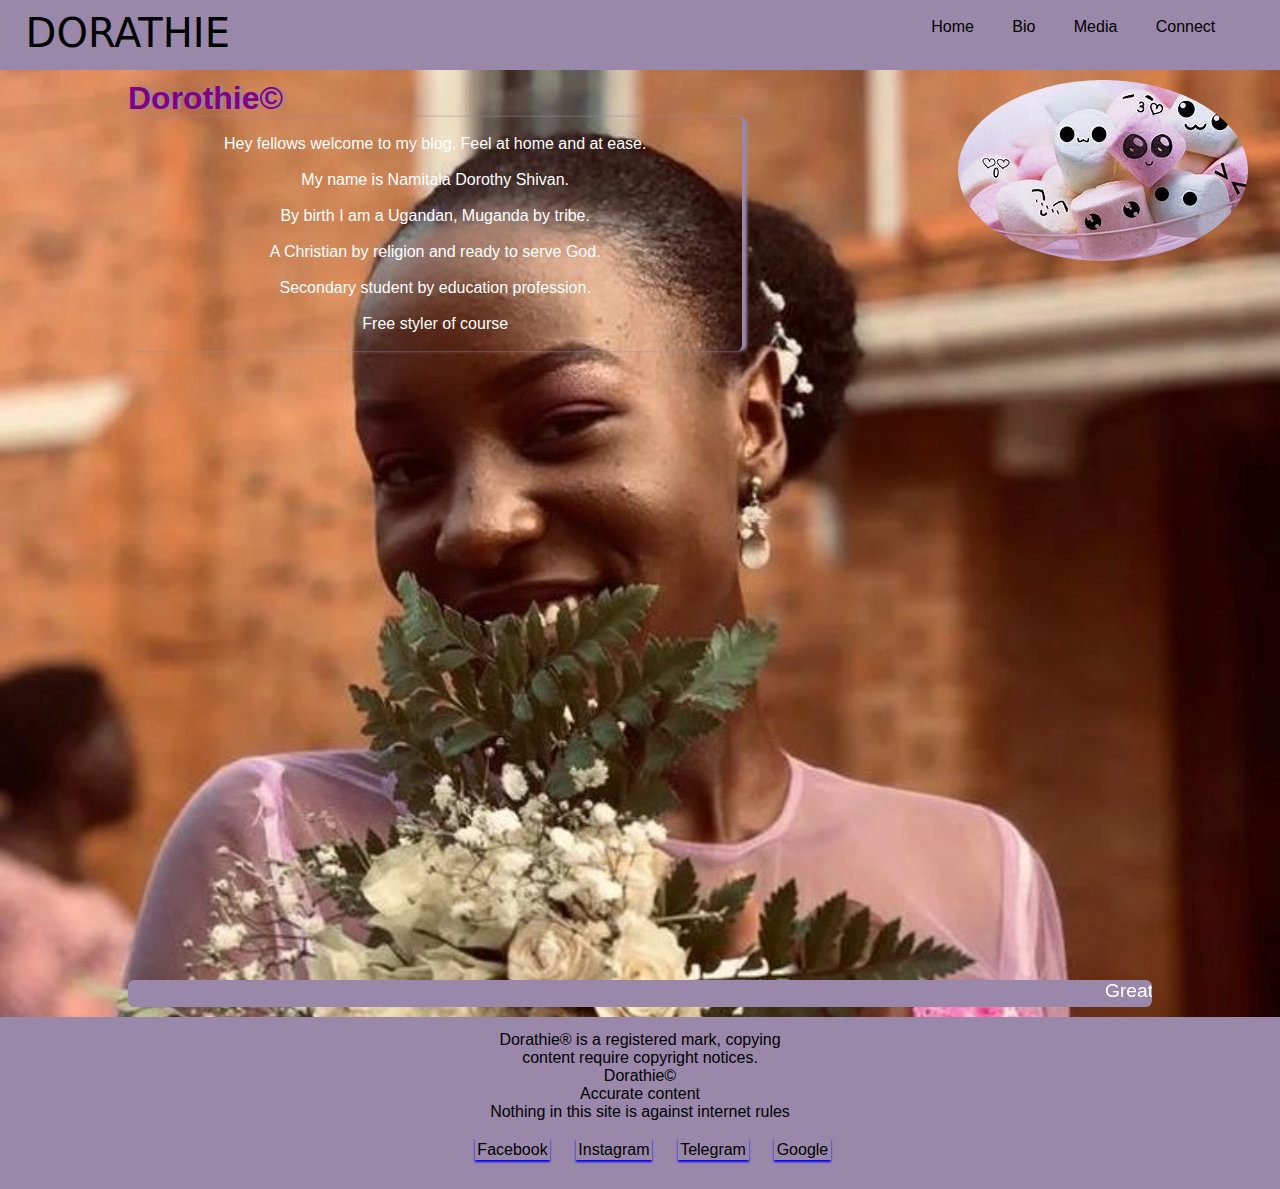
<file: index.html>
<!DOCTYPE html>
<html lang="en">
<head>
    <meta charset="UTF-8">
    <meta name="viewport" content="width=device-width, initial-scale=1.0">
    <title>Dorathie Showcase</title>
    <link rel="stylesheet" href="style.css">
    <link rel="shortcut icon" href="Dorothie.png" type="image/x-icon">
    <audio autoplay src="mixkit-raising-me-higher-34.mp3"></audio>
</head>
<body class="intro_body">
    <script src="script.js"></script>

    <header class="nav_bar">
        <div class="container">
            <div class="subcontainer">
                <h1 class="logo">DORATHIE</h1>
                <div id="tab" class="nav">
                    <a href="index.html">Home</a>
                    <a href="bio.html">Bio</a>
                    <a href="media.html">Media</a>
                    <a href="connect.html">Connect</a>
                </div><br>

                <div id="ham_one" onclick="open_tab()" class="hamburger">
                    <span id="bar1" class="bar"></span>
                    <span id="bar2" class="bar"></span>
                    <span id="bar3" class="bar"></span>
                </div>
                
            </div>
        </div>
    </header>

    <div class="main">
        <div class="container">
            <div class="subcontainer2">
                <div class="content">
                    <h1 class="top_head">Dorothie&copy</h1>
                    <img class="pic_mash" src="back_dolls.jpg" alt="Mashmellos">
                    <div class="mdata">
                        <br>
                        <p class="top_para">Hey fellows welcome to my blog. Feel at home and at ease.</p>
                        <br>
                        <p>My name is Namitala Dorothy Shivan.</p>
                        <br>
                        <p>By birth I am a Ugandan, Muganda by tribe.</p>
                        <br>
                        <p>A Christian by religion and ready to serve God.</p>
                        <br>
                        <p>Secondary student by education profession.</p>
                        <br>
                        <p>Free styler of course</p><br>
                    </div>
                    <br>
                    
                   
                </div>
                <div class="home_marq">
                    <marquee>Great welcome to my blog, enjoy surfing my content. I Shivan I've tried to present atleast half of my life.</marquee>
                </div>
            </div>
        </div>
    </div>
    
    <footer class="footer_note">
        <section  class="footer_data">Dorathie&reg is a registered mark, copying content require copyright notices. <br> Dorathie&copy <br> Accurate content <br> Nothing in this site is against internet rules</section>
        <br>
        <div class="footer_links">
            <a href="https://www.facebook.com">Facebook</a><a href="https://www.instagram.com">Instagram</a><a href="https://telegram.com">Telegram</a><a href="https://www.google.com">Google</a>
        </div><br>
    </footer>
   

</body>
</html>
</file>
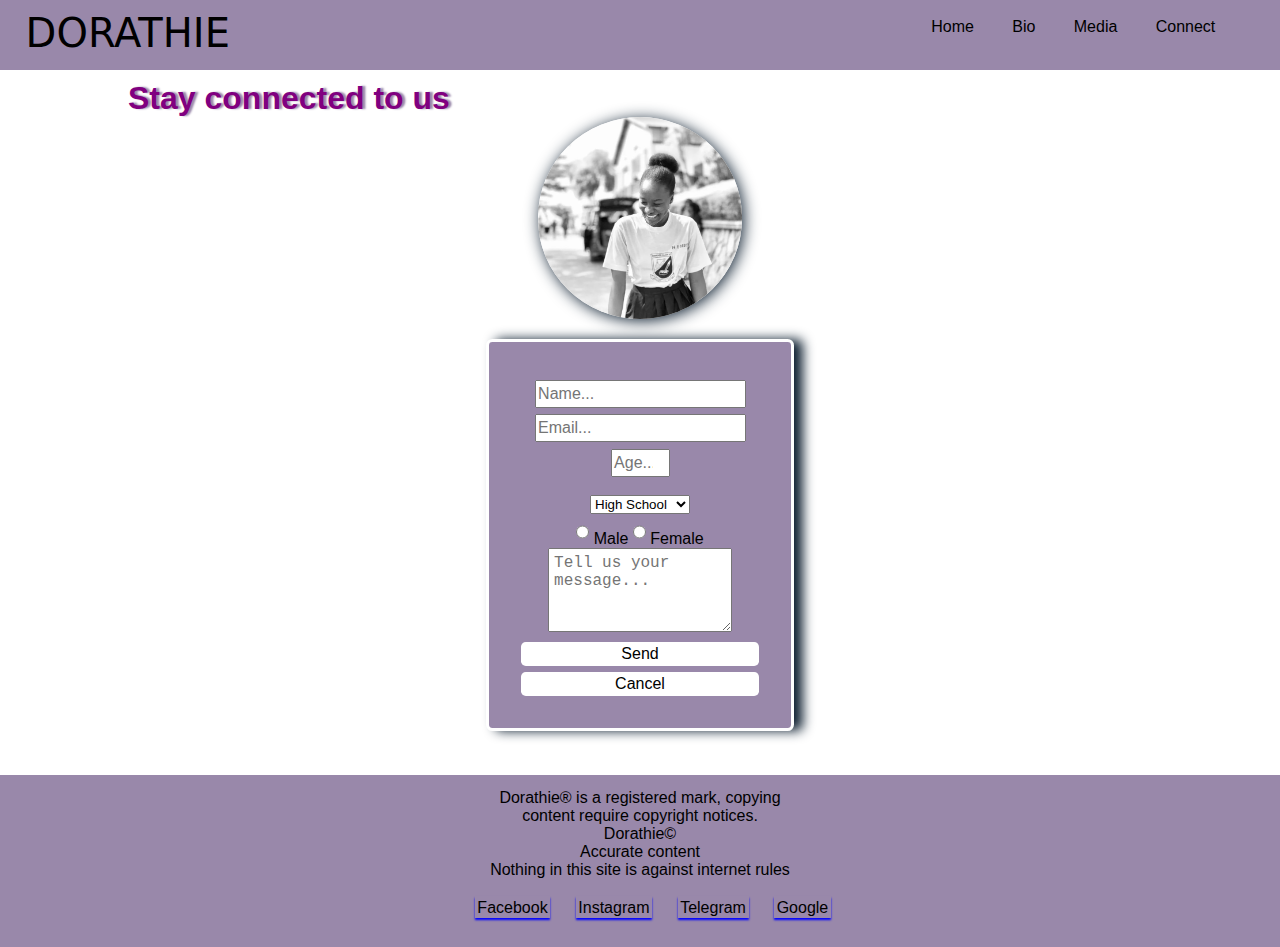
<file: connect.html>
<!DOCTYPE html>
<html lang="en">
<head>
    <meta charset="UTF-8">
    <meta name="viewport" content="width=device-width, initial-scale=1.0">
    <title>Dorathie/Connect</title>
    <link rel="stylesheet" href="style.css">
    <link rel="shortcut icon" href="Dorothie.png" type="image/x-icon">
</head>
<body>
    <script src="script.js"></script>

    <header class="nav_bar">
        <div class="container">
            <div class="subcontainer">
                <h1 class="logo">DORATHIE</h1>
                <div id="tab" class="nav">
                    <a href="index.html">Home</a>
                    <a href="bio.html">Bio</a>
                    <a href="media.html">Media</a>
                    <a href="connect.html">Connect</a>
                </div><br>

                <div id="ham_one" onclick="open_tab()" class="hamburger">
                    <span id="bar1" class="bar"></span>
                    <span id="bar2" class="bar"></span>
                    <span id="bar3" class="bar"></span>
                </div>
                
            </div>
        </div>
    </header>

    <div class="main">
        <div class="container">
            <div class="subcontainer">
                <h1 class="top_head">Stay connected to us</h1>
                <img class="connect_img" src="Dorothie.png" alt="Namitala">
                <div class="form">
                    <form action="https://getform.io/f/lakmrrea" method="POST">
                        <input type="text" placeholder="Name..." name="name" required spellcheck="false"><br>
                        <input type="email" placeholder="Email..." name="email" required spellcheck="true"><br>
                        <input type="number" name="age" min="14" max="20" placeholder="Age..." required><br><br>
                        <select name="class" id="class">
                            <option value="primary">Primary</option>
                            <option value="High school" selected>High School</option>
                            <option value="University">University</option>
                            <option value="None">Not in school</option>
                        </select><br>
                        <input type="radio" name="gender" value="male"> Male <input type="radio" name="gender" value="female"> Female <br>
                        <textarea name="message" id="message" cols="20" rows="5" placeholder="Tell us your message..."></textarea><br>

                        <input class="take_message" type="submit" value="Send"> <br><input class="take_message" type="reset" value="Cancel">
                    </form><br>
                </div>
            </div>
        </div>
    </div>
    
    <footer class="footer_note">
        <section  class="footer_data">Dorathie&reg is a registered mark, copying content require copyright notices. <br> Dorathie&copy <br> Accurate content <br> Nothing in this site is against internet rules</section>
        <br>
        <div class="footer_links">
            <a href="https://www.facebook.com">Facebook</a><a href="https://www.instagram.com">Instagram</a><a href="https://telegram.com">Telegram</a><a href="https://www.google.com">Google</a>
        </div><br>
    </footer>

</body>
</html>
</file>
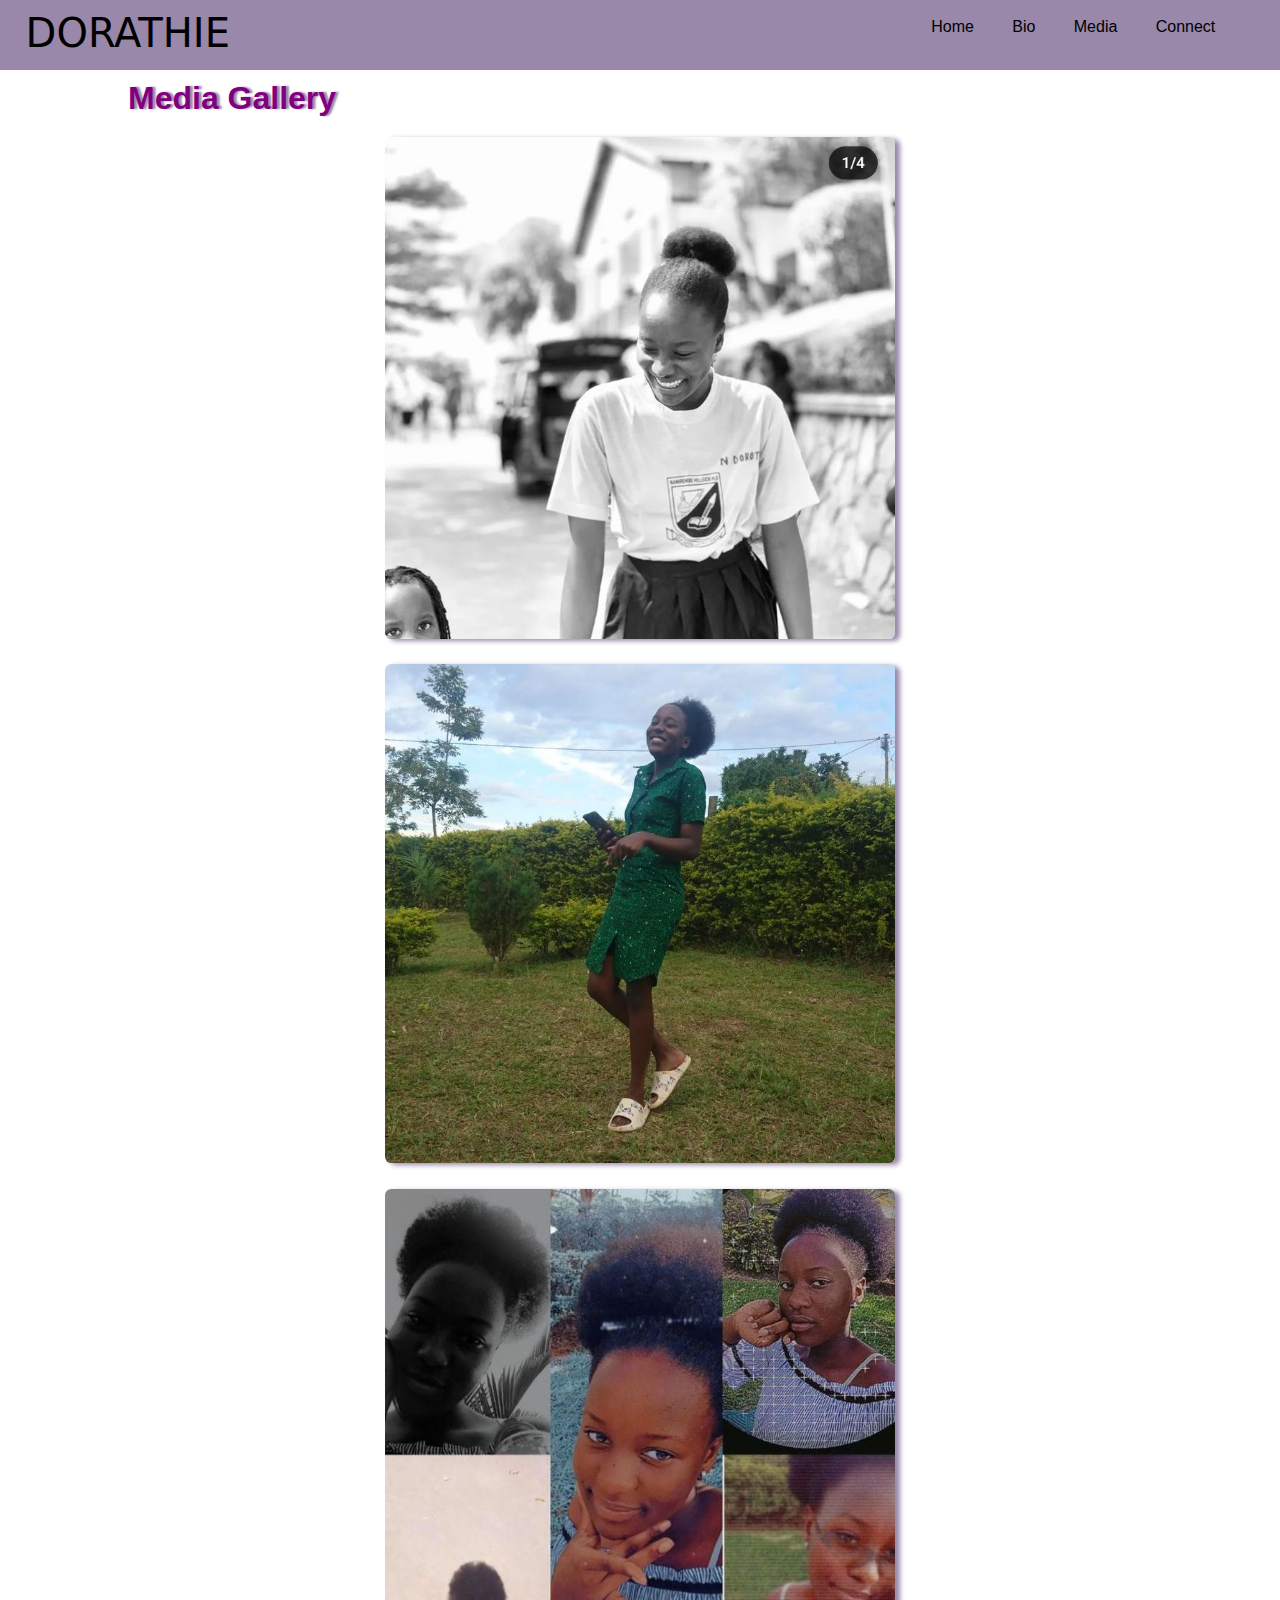
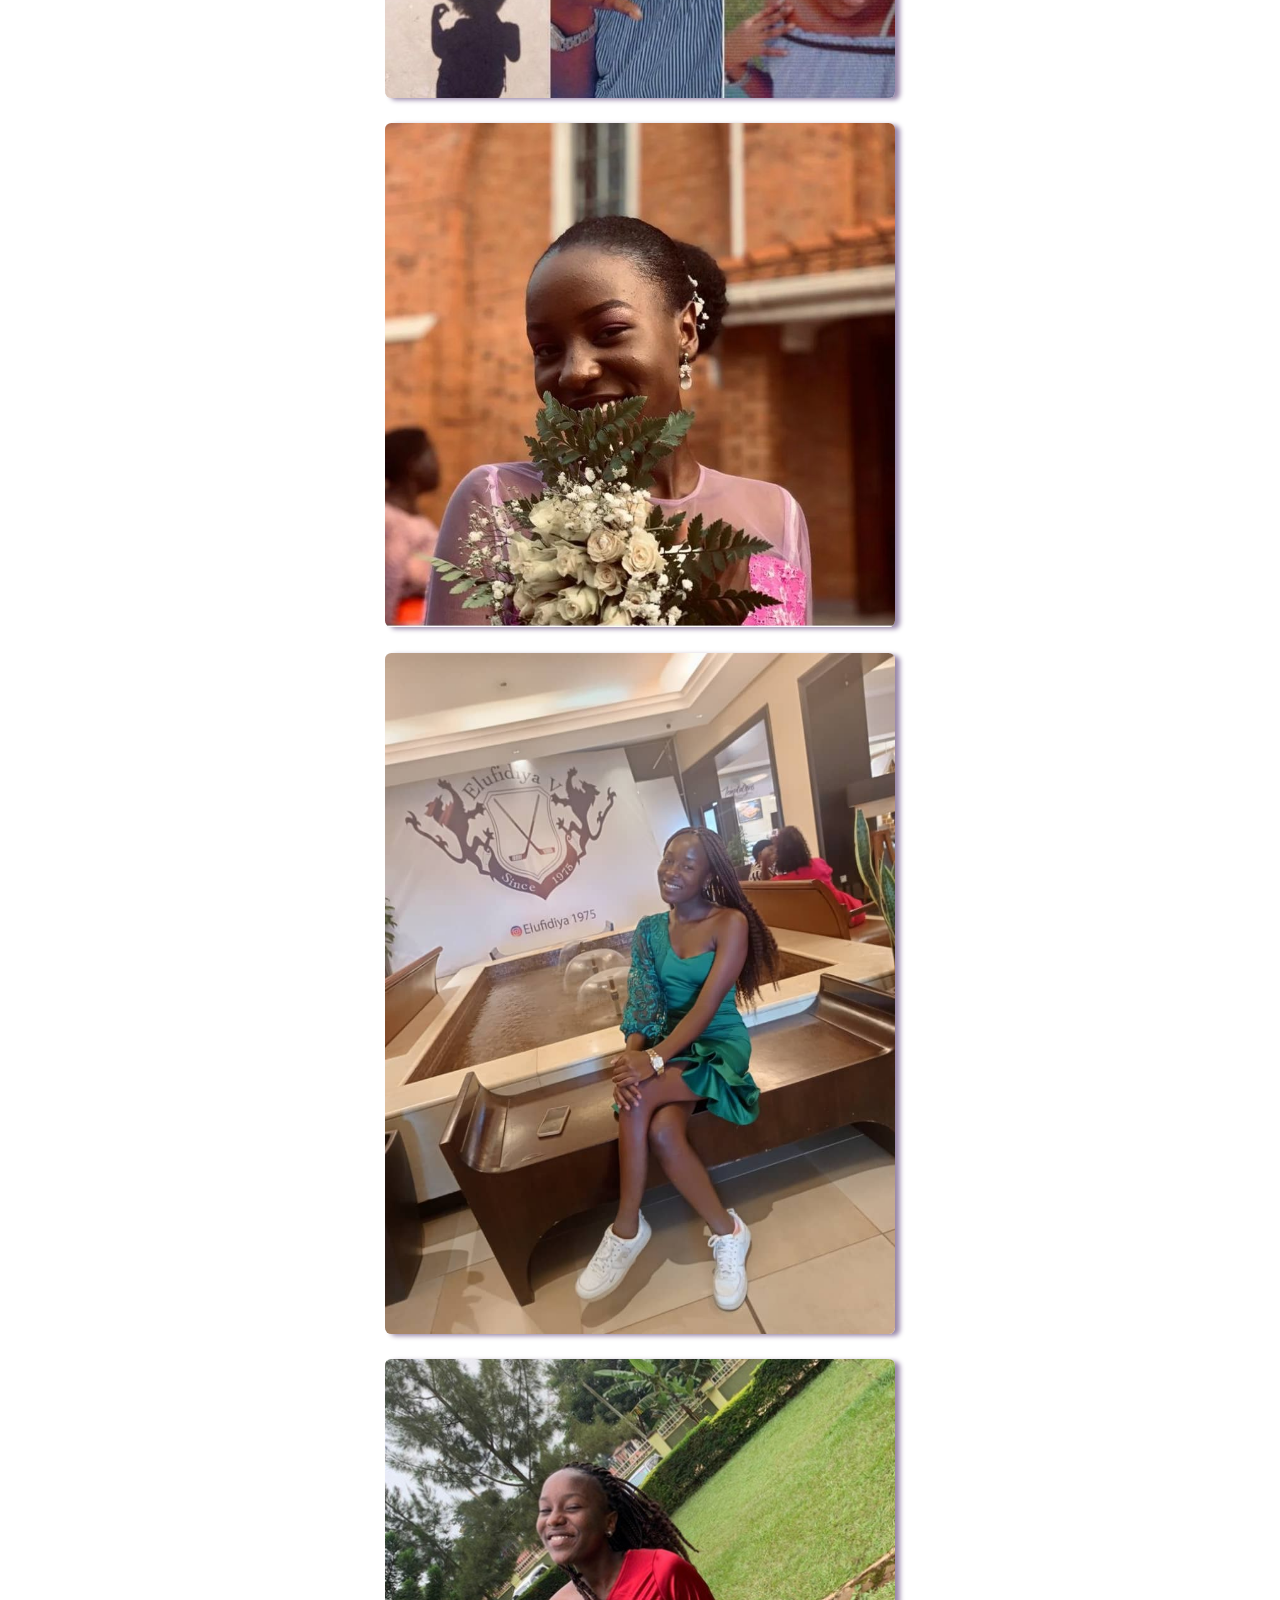
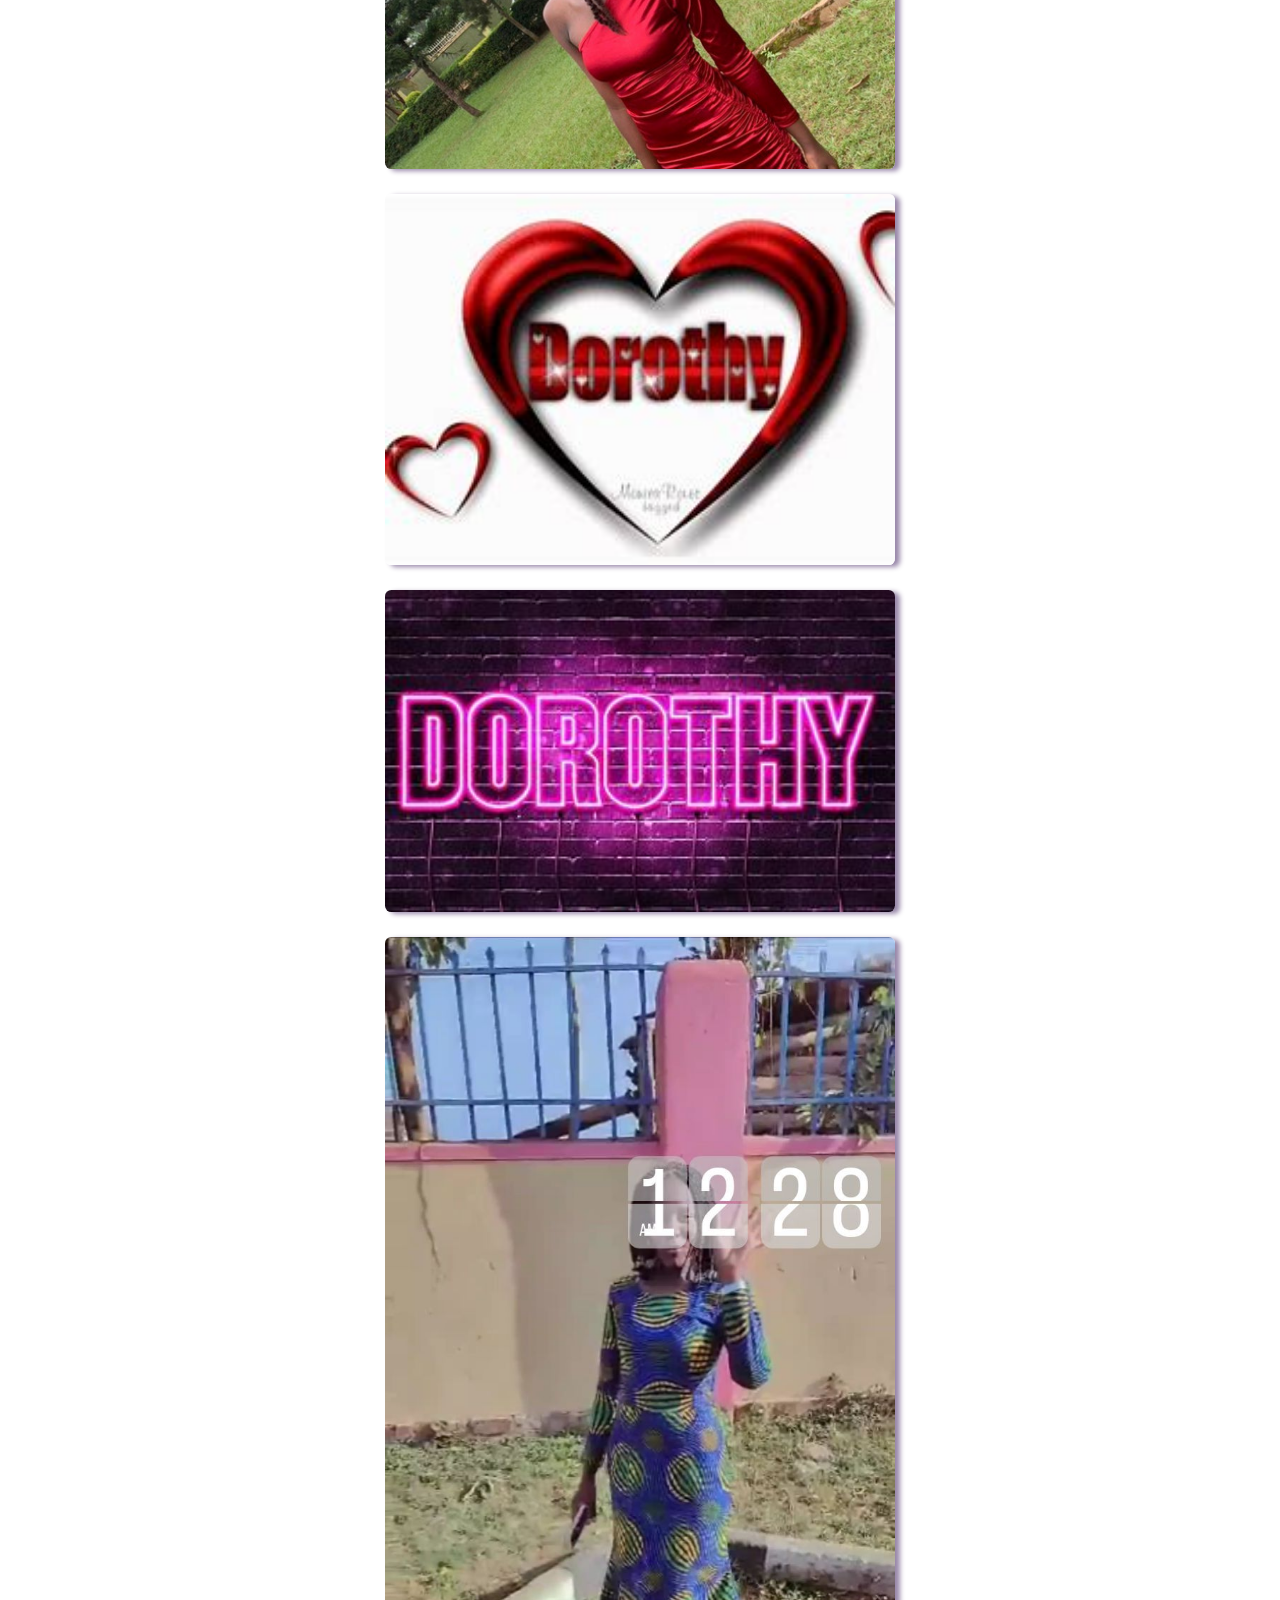
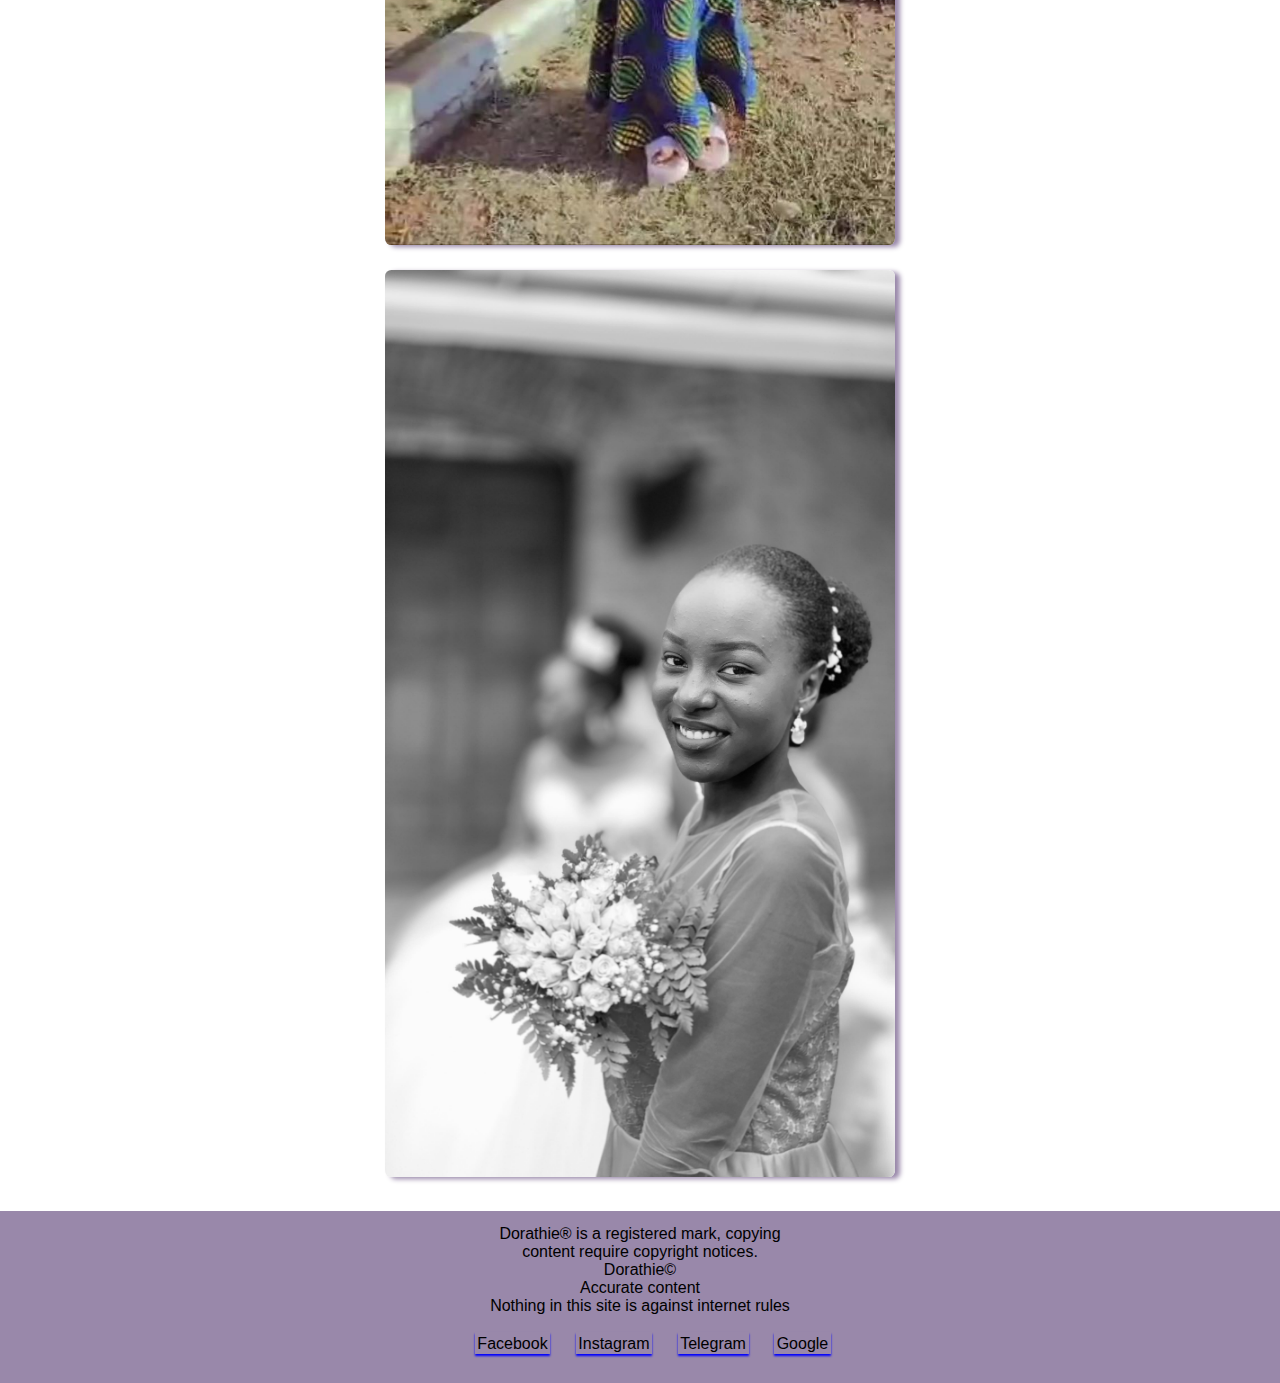
<file: media.html>
<!DOCTYPE html>
<html lang="en">
<head>
    <meta charset="UTF-8">
    <meta name="viewport" content="width=device-width, initial-scale=1.0">
    <title>Dorathie/Media</title>
    <link rel="stylesheet" href="style.css">
    <link rel="shortcut icon" href="Dorothie.png" type="image/x-icon">
</head>
<body>
    <script src="script.js"></script>

    <header class="nav_bar">
        <div class="container">
            <div class="subcontainer">
                <h1 class="logo">DORATHIE</h1>
                <div id="tab" class="nav">
                    <a href="index.html">Home</a>
                    <a href="bio.html">Bio</a>
                    <a href="media.html">Media</a>
                    <a href="connect.html">Connect</a>
                </div><br>

                <div id="ham_one" onclick="open_tab()" class="hamburger">
                    <span id="bar1" class="bar"></span>
                    <span id="bar2" class="bar"></span>
                    <span id="bar3" class="bar"></span>
                </div>
                
            </div>
        </div>
    </header>

    <div class="main">
        <div class="container">
            <div class="subcontainer">

                <h1 class="top_head">Media Gallery</h1><br>

                <div  onclick="open_popup10()" class="image_media">
                    <img title="At school" class="image_pic" src="Dorothie.png" alt="Namitala">
                </div><br>

                <div onclick="open_popup9()" class="image_media">
                    <img title="At home" class="image_pic" src="Dorathie-Shivo.jpg" alt="Namitala">
                </div><br>

                <div onclick="open_popup8()" class="image_media">
                    <img title="At home" class="image_pic" src="Dorashivo.jpg" alt="Namitala">
                </div><br>

                <div onclick="open_popup7()" class="image_media">
                    <img title="At Church" class="image_pic" src="Dorothie Shivo.jpg" alt="Namitala">
                </div><br>

                <div onclick="open_popup6()" class="image_media">
                    <img title="At Elufidiya" class="image_pic" src="A.Shivo.jpeg" alt="Namitala">
                </div><br>

                <div onclick="open_popup5()" class="image_media">
                    <img title="At Church" class="image_pic" src="Dorothie-Shivo.jpeg" alt="Namitala">
                </div><br>

                <div onclick="open_popup4()" class="image_media">
                    <img title="Logo" class="image_pic" src="back_dorthy_love.jpg" alt="Namitala">
                </div><br>
                
                <div onclick="open_popup3()" class="image_media">
                    <img title="Logo" class="image_pic" src="back_dorothy.jpg" alt="Namitala">
                </div><br>

                <div onclick="open_popup2()" class="image_media">
                    <img title="School Jodack" class="image_pic" src="dorothy_xcul.jpg" alt="Namitala">
                </div><br>

                <div onclick="open_popup()" class="image_media">
                    <img title="On Sunday" class="image_pic" src="dorothy_sunday.jpg" alt="Namitala">
                </div><br>

                <!--Popups engine-->

                <div id="popup" class="disp2" onclick="close_popup()">
                    <img class="image_media" src="dorothy_sunday.jpg" alt="Dorothie">
                </div>

                <div id="popup2" class="disp2" onclick="close_popup()">
                    <img class="image_media" src="dorothy_xcul.jpg" alt="Dorothie">
                </div>

                <div id="popup3" class="disp3" onclick="close_popup()">
                    <img class="image_media" src="back_dorothy.jpg" alt="Dorothie">
                </div>

                <div id="popup4" class="disp3" onclick="close_popup()">
                    <img class="image_media" src="back_dorthy_love.jpg" alt="Dorothie">
                </div>

                <div id="popup5" class="disp3" onclick="close_popup()">
                    <img class="image_media" src="Dorothie-Shivo.jpeg" alt="Dorothie">
                </div>

                <div id="popup6" class="disp3" onclick="close_popup()">
                    <img class="image_media" src="A.Shivo.jpeg" alt="Dorothie">
                </div>

                <div id="popup7" class="disp3" onclick="close_popup()">
                    <img class="image_media" src="Dorothie Shivo.jpg" alt="Dorothie">
                </div>

                <div id="popup8" class="disp3" onclick="close_popup()">
                    <img class="image_media" src="Dorashivo.jpg" alt="Dorothie">
                </div>

                <div id="popup9" class="disp3" onclick="close_popup()">
                    <img class="image_media" src="Dorathie-Shivo.jpg" alt="Dorothie">
                </div>

                <div id="popup10" class="disp3" onclick="close_popup()">
                    <img class="image_media" src="Dorothie.png" alt="Dorothie">
                </div>

            </div>
        </div>
        
    </div> 
    
    <footer class="footer_note">
        <section  class="footer_data">Dorathie&reg is a registered mark, copying content require copyright notices. <br> Dorathie&copy <br> Accurate content <br> Nothing in this site is against internet rules</section>
        <br>
        <div class="footer_links">
            <a href="https://www.facebook.com">Facebook</a><a href="https://www.instagram.com">Instagram</a><a href="https://telegram.com">Telegram</a><a href="https://www.google.com">Google</a>
        </div><br>
    </footer>

</body>
</html>
</file>
<file: style.css>
*{
    padding: 0%;
    margin: 0%;
}

body{
    font-family: 'Poppins',sans-serif;
}

.content{
    height: 100vh;
}

.nav_bar{
    position: fixed;
    top: 0;
    left: 0;
    right: 0;
    width: 100%;
    height: 70px;
    background: #98a;
}

.container{
    width: 100%;
}

.subcontainer{
    margin: 0 auto;
    width: 80%;
}

.subcontainer2{
    margin: 0 auto;
    width: 80%;
}

.logo{
    font-family: system-ui, -apple-system, BlinkMacSystemFont, 'Segoe UI', Roboto, Oxygen, Ubuntu, Cantarell, 'Open Sans', 'Helvetica Neue', sans-serif;
    font-size: 2.5rem;
    font-weight: lighter;
    margin-top: 10px;
    margin-left: -10%;
    transition: 0.3s;
    animation: rock 3s infinite;
    width: 18%;
    border-radius: 0.4rem;
}

@keyframes rock{
    10%{
        color: skyblue;
        text-shadow: 2px 0 2px #aa11aa;
    }
    40%{
       color: #aa11aa;
       text-shadow: 2px 0 2px skyblue;
    }
    80%{
        color: skyblue;
        text-shadow: 2px 0 2px #aa11aa;
    }
    100%{
        color: #aa11aa;
        text-shadow: 2px 0 2px skyblue;
    }
}

.nav{
    display: flex;
    flex-direction: row;
    margin: -4% 75%;
    z-index: 10;
    transition: 0.3s;
}

a{
    text-decoration: none;
    color: black;
}

.nav a{
    text-decoration: none;
    color: black;
    transition: 0.9s;
    padding: 0.2rem;
    margin-left: 2rem;
    border-radius: 0.2rem;
}

.nav a:hover{
    background: rgba(0, 0, 0, 0.5);
    color: #fff;
}

.intro_body{
    background: url("Dorothie\ Shivo.jpg");
    background-repeat: no-repeat;
    background-position: 100% -100px;
    background-size: cover;
}

.main{
    margin-bottom: 10px;
    margin-top: 70px;
    width: auto;
}
.main2{
    margin-top: 70px;
    width: auto;
    /*background: url("Dorashivo.jpg");
    background-repeat: no-repeat;
    background-size: cover;*/
}

.bar{
    display: flex;
    flex-direction: column;
    transition: 0.3s;
    width: 30px;
    height: 5px;
    margin-top: 0.2rem;
    background: black;
    color: black;
}
.bar2{
    display: flex;
    flex-direction: column;
    transition: 0.3s;
    width: 30px;
    height: 5px;
    margin-top: 0.2rem;
    background: red;
    
}

.hamburger{
    margin-left: 120%;
    margin-top: 2rem;
    visibility: collapse;
}
.hamburger2{
    margin-left: 120%;
    margin-top: 2rem;
    visibility: collapse;
}

.top_head{
    color: purple;
    margin-top: 5rem;
    text-shadow: 3px 0 2px #98a;
}

.footer_note{
    margin: auto;
    padding: 1% 0;
    text-align: center;
    width: 100%;
    background: #98a;
}

.footer_data{
    padding: 0.1%;
    margin: auto;
    width: 25%;
}

.footer_links{
    margin: auto;
}

.footer_links a{
    padding: 0.2%;
    transition: 0.9s;
    margin-left: 2%;
    box-shadow: 0 2px 2px blue;
}

.footer_links a:hover{
    background: rgba(0, 0, 0, 0.1);
    color: rgba(0, 0, 0, 0.9);
    box-shadow: 0 1px 1px #812828;
}

.image_home{
    cursor: pointer;
    width: 100%;
    margin: auto;
}

.image_pic{
    border-radius: 0.4rem;
    width: 50%;
}

.welcome{
    border-radius: 0.4rem;
    text-align: center;
    position: unset;
    margin-top: 15rem;
    margin-right: 0;
    width: 50%;
    font-size: 2rem;
    box-shadow: 1px 0 10px #98a;
}

.content{
    color: #fff;
}

.mdata{
    border-radius: 0.4rem;
    text-align: center;
    width: 60%;
    box-shadow: 5px 0 3px #98a;
    transition: 0.3s;
    animation: colour_change 1s infinite;
    position: relative;
    z-index: -1;
}

.home_marq{
    background-color: #98a;
    color: #fff;
    border-radius: 0.4rem;
    font-size: 1.2rem;
}



@keyframes colour_change{
    0%{
        text-shadow: 3px 0 3px black;
        transform: rotate(2deg);
    }
    50%{
        text-shadow: 0px 0 0px black;
        transform: translate(-2px);
    }
    100%{
        text-shadow: 3px 0 3px black;
        transform: rotate(2deg);
    }
}

.mdata p{
    color: #fff;
}

.content p{
    font-size: 1rem;
}

.present{
    transform: skew(-5deg) rotate(-5deg) translate(-10px);
    padding: 0.4rem;
    background-color: rgba(0, 0, 0, 0.8);
    font-size: 1.2rem;
    font-weight: bolder;
    color: #fff;
    position: absolute;
    bottom: 0%;
    transition: 0.3s ease;
    animation: shake 1s infinite;
}

.min_head{
    color: orange;
    text-decoration: underline;
}

@keyframes shake{
    0%{
        transform: rotate(-5deg);
    }
    50%{
        transform: rotate(5deg) skew(5deg);
        background-color: #98a;
        color: black;
    }
    100%{
        transform: rotate(-5deg);
    }
    
}

.pic_mash{
    position: absolute;
    right: 2rem;
    top: 5rem;
    z-index: -1;
    border-radius: 100%;
}


.short_link{
    color: blue;
}

.scroll{
    background: rgba(0, 0, 0, 0.2);
    border-radius: 0.4rem;
}

.doro_logo{
    width: 15%;
    left: 8rem;
    top: 25rem;
    position: absolute;
    border-radius: 100%;
    transition: 0.3s ease;
    animation: go 5s infinite;
    z-index: -1;
}

@keyframes go{
    0%{
        transform: rotateZ(360deg);
    }
    50%{
        transform: rotateZ(-360deg);
    }    
    100%{
        transform: rotateZ(-360deg);
    }
}

.statements{
    padding: 2rem;
    box-shadow: 4px 0 3px #98a;
}

.image_media{
    border-radius: 0.4rem;
    text-align: center;
    padding: 0.1rem;
}

.image_media img{
    box-shadow: 5px 2px 5px #98a;
}

.form{
    text-align: center;
    margin: auto;
    width: 30%;
    padding: 1rem;
}

.form form{
    border-radius: 0.4rem;
    border: 3px solid #fff;
    padding: 2rem;
    background: #98a;
    box-shadow: 9px 0 12px #112233;
}

.form form input{
    font-size: 1rem;
    margin-top: 0.4rem;
    outline: none;
    height: 1.5rem;
}

::placeholder{
    font-size: 1rem;
    padding: 0.1rem;
}

.take_message{
    width: 100%;
    outline: none;
    cursor: pointer;
    background: #fff;
    border: 0;
    border-radius: 0.3rem;
}

.take_message:hover{
    box-shadow: 2px 0 2px #112233;
    background-color: rgba(0, 0, 0, 0.3);
}

textarea{
    caret-color: #98a;
    padding: 0.2rem;
    outline: none;
}


.connect_img{
    margin-left: 40%;
    width: 20%;
    border-radius: 100%;
    box-shadow: 2px 2px 15px #112233;
}

.disp{
    visibility: collapse;
    box-sizing: border-box;
    position: fixed;
    text-align: center;
    padding-top: 10%;
    transition: 0.5s;
    cursor: pointer;
    width: 100%;
    height: 100%;
    margin: auto;
    z-index: 2;
    top: 0px;
    bottom: 0;
    left: 0;
    right: 0;
    background-color: rgba(0, 0, 0, 0.9);
}

.disp img{
    margin-top: -1rem;
    width: 30rem;
}

.disp2{
    visibility: collapse;
    box-sizing: border-box;
    position: fixed;
    text-align: center;
    padding-top: 10%;
    transition: 0.5s;
    cursor: pointer;
    width: 100%;
    height: 100%;
    margin: auto;
    z-index: 2;
    top: 0px;
    bottom: 0;
    left: 0;
    right: 0;
    background-color: rgba(0, 0, 0, 0.9);
}

.disp2 img{
    margin-top: -8rem;
    width: 24rem;
}

.disp3{
    visibility: collapse;
    box-sizing: border-box;
    position: fixed;
    text-align: center;
    padding-top: 10%;
    transition: 0.5s;
    cursor: pointer;
    width: 100%;
    height: 100%;
    margin: auto;
    z-index: 2;
    top: 0px;
    bottom: 0;
    left: 0;
    right: 0;
    background-color: rgba(0, 0, 0, 0.9);
}

.disp3 img{
    margin-top: -5rem;
    width: 30rem;
}

.disp4{
    visibility: collapse;
    box-sizing: border-box;
    position: fixed;
    text-align: center;
    padding-top: 10%;
    transition: 0.5s;
    cursor: pointer;
    width: 100%;
    height: 100%;
    margin: auto;
    z-index: 2;
    top: 0px;
    bottom: 0;
    left: 0;
    right: 0;
    background-color: rgba(0, 0, 0, 0.9);
}

.disp4 img{
    margin-top: -6rem;
    width: 30rem;
}


@media(max-width: 1600px){
    .container{
        width: 100%;
    }
    
}

@media(max-width: 1024px){
    .subcontainer{
        margin: auto;
        width: 80%;
    }

    .disp img{
        margin-top: 20%;
        width: 80%;
    }

    .disp2 img{
        margin-top: 5rem;
        width: 70%;
    }

    .disp3 img{
        margin-top: 10rem;
        width: 80%;
    }

    .top_para{
        height: 10vh;
    }

    .connect_img{
        margin-left: 30%;
        width: 50%;
        box-shadow: 2px 0 10px #112233;
        border-radius: 100%;
    }

    .form{
        text-align: center;
        margin: auto;
        width: 100%;
        padding: 0.1rem;
    }

    .image_pic{
        border-radius: 0.4rem;
        width: 50%;
    }

    .doro_logo{
        width: 25%;
        top: 35rem;
        left: 1rem;
    }

    .top_para{
        margin-top: 3rem;
    }

    .subcontainer2{
        margin: auto;
        width: 95%;
    }

    .pic_mash{
        width: 10rem;
        position: absolute;
        right: 0;
        top: 4.5rem;
        z-index: -1;
        border-radius: 100%;
        animation: rol 0.3s ease-in;
    }
    
    @keyframes rol {
        0%{
            transform: rotateY(0deg);
        }
        100%{
            transform: rotateY(180deg);
        }
        
    }


    .content h1{
        font-size: 2rem;
    }

    .content p{
        font-size: 1rem;
    }

    .intro_body{
        background: url("Dorothie\ Shivo.jpg");
        background-repeat: no-repeat;
        background-position: 40% -100px;
        background-size: cover;
    }

    .main{
        margin-top: 70px;
        width: auto;
    }

    .top_head{
        font-size: 1.63rem;
    }

    .footer_links a{
        margin-right: 0.3rem;
        margin-left: 0.3rem;
        font-size: 1rem;
    }

    .image_pic{
        width: 100%;
    }

    .logo{
        font-size: 200%;
    }

    .hamburger{
        visibility: visible;
        margin-left: 90%;
        margin-top: -3rem;
    }
    .hamburger2{
        margin-left: 90%;
        margin-top: -1.5rem;
        visibility: collapse;
    }

    .nav{
        position: absolute;
        transition: 0.3s;
        left: -110%;
        display: flex;
        flex-direction: column;
        width: 100%;
        margin: auto;
        top: 70px;
        text-align: center;
        gap: 25px;
        padding: 2rem 0;
        background: #98a;
        border: 2px solid #fff;
    }


    .nav a{
        margin: auto;
        font-size: 1.2rem;
    }
}

@media(max-width: 280px){
    .footer_links a{
        margin-right: 0.6rem;
        margin-left: 0.6rem;
        font-size: 0.7rem;
    }

    .form{
        text-align: center;
        margin: auto;
        margin-left: -0.5rem;
        width: 110%;
        padding: 0rem;
    }

    .logo{
        font-size: 200%;
    }

    .present{
        font-size: 0.9rem;
        width: 80%;
    }
    
    .footer_data{
        width: 50%;
    }

    .pic_mash{
        width: 8rem;
    }

    .welcome{
        font-size: 1.5rem;
        margin-top: 2rem;
        width: 10rem;
    }

    .top_para{
        margin-top: 2rem;
    }

    .content p{
        font-size: 0.8rem;
    }
}


/*@media(min-width: 853px){
    .hamburger{
        visibility: visible;
        margin-left: 90%;
        margin-top: -3rem;
    }
    .hamburger2{
        margin-left: 90%;
        margin-top: -1.5rem;
        visibility: collapse;
    }
}

@media(min-width: 1024px){
    .hamburger{
        visibility: visible;
        margin-left: 64.5%;
        margin-top: -3rem;
    }
    .hamburger2{
        margin-left: 90%;
        margin-top: -1.5rem;
        visibility: collapse;
    }
}*/
</file>
